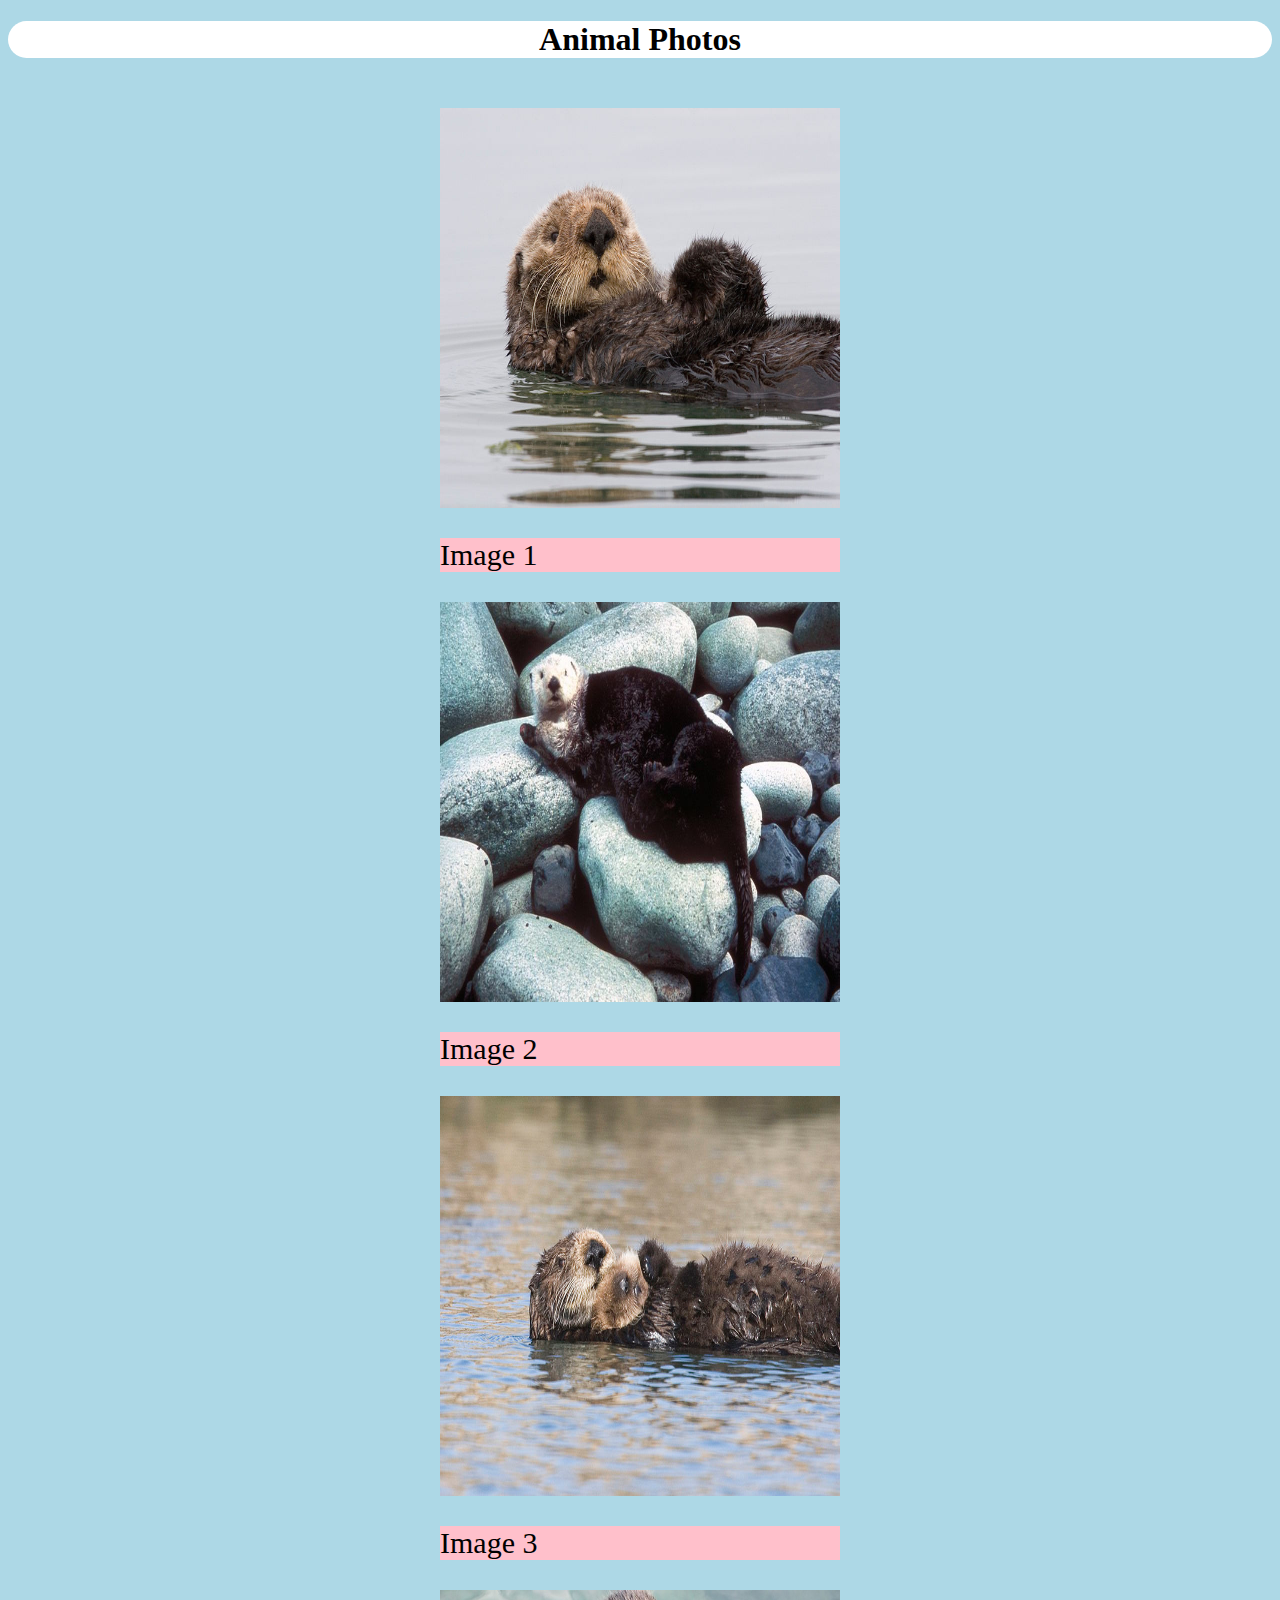
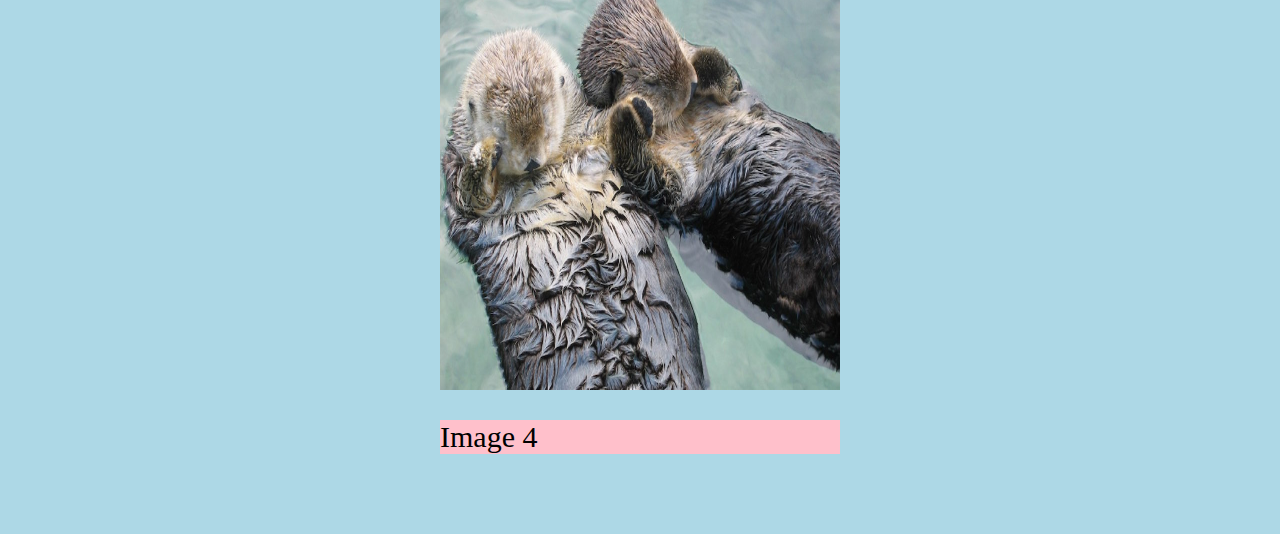
<file: Week 3/index.html>
<!DOCTYPE html>
<html>
<head>
	<meta charset="utf-8">
	<link rel="stylesheet" type="text/css" href="style.css">
	<title>Photo Grid</title>
</head>
<body>
	<header>
		<h1>Animal Photos</h1>
	</header>
	
		<div class="image">
			<img class="thumbnail-image" src="img/otter1.jpg" height="400" width="400">
			<p> Image 1</p>
		
			<img class="image2" src="img/otter2.jpg" height="400" width="400">
			<p> Image 2</p>
		
			<img class="image3" src="img/otter3.jpg" height="400" width="400">
			<p> Image 3</p>
		
			<img class="image4" src="img/otter4.jpg" height="400" width="400">
			<p> Image 4</p>
		</div>

</body>
</html>
</file>
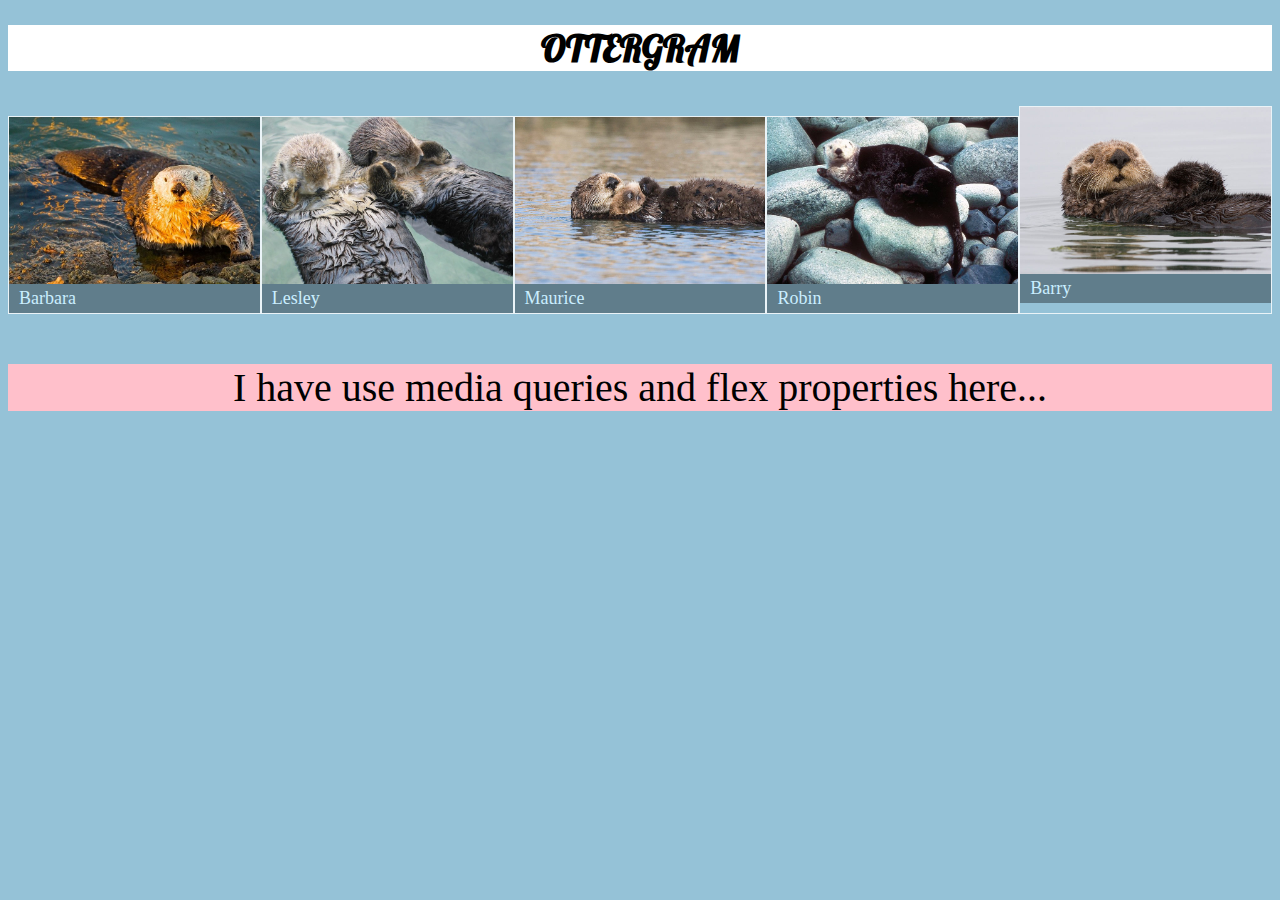
<file: Week 5/index.html>
<!DOCTYPE html>
<html> <!-- This is a comment. It will not be displayed on our page by the browser. -->
    <head>
        <!-- The head tags should contain all of our metadata and links to CSS files -->
        <meta charset="utf-8">
        <title>Ottergram</title>
        <link rel="stylesheet" href="css/styles.css"> <!-- This links to our CSS file (styles.css) -->
        <link href="https://fonts.googleapis.com/css?family=Lobster" rel="stylesheet"> <!-- This links to the Google Font we have chosen -->
    </head>
    <body> <!-- Start of our body (everything the broswer will display) -->
        <header> <!-- Start of our header content -->
            <h1 class="logo-text">Ottergram</h1>
        </header> <!-- End of our header content -->

        <ul class="thumbnail-list"> <!-- Our list starts on this line -->
          <!-- List Item 1 -->
            <li class="thumbnail-item">
                <a href="#"> <!-- href="#" is just a placeholder and does not link to anything yet -->
                    <img class="thumbnail-image" src="img/otter1.jpg" alt="Barry the Otter">
                       <span class="thumbnail-title">Barry</span>
                </a>
            </li>
            <!-- List Item 2 -->
            <li class="thumbnail-item">
                <a href="#">
                    <img class="thumbnail-image" src="img/otter2.jpg" alt="Robin the Otter">
                       <span class="thumbnail-title">Robin</span>
                </a>
            </li>
            <!-- List Item 3 -->
            <li class="thumbnail-item">
                <a href="#">
                    <img class="thumbnail-image" src="img/otter3.jpg" alt="Maurice the Otter">
                      <span class="thumbnail-title">Maurice</span>
                </a>
            </li>
            <!-- List Item 4 -->
            <li class="thumbnail-item">
                <a href="#">
                    <img class="thumbnail-image" src="img/otter4.jpg" alt="Lesley the Otter">
                       <span class="thumbnail-title">Lesley</span>
                </a>
            </li>
            <!-- List Item 5 -->
            <li class="thumbnail-item">
                <a href="#">
                    <img class="thumbnail-image" src="img/otter5.jpg" alt="Barbara the Otter">
                       <span class="thumbnail-title">Barbara</span>
                </a>
            </li>
        </ul> <!-- Our list ends on this line -->
        <footer>
            I have use media queries and flex properties here...
        </footer>
    </body> <!-- End of our body (everything the browser will display) -->
</html>
</file>
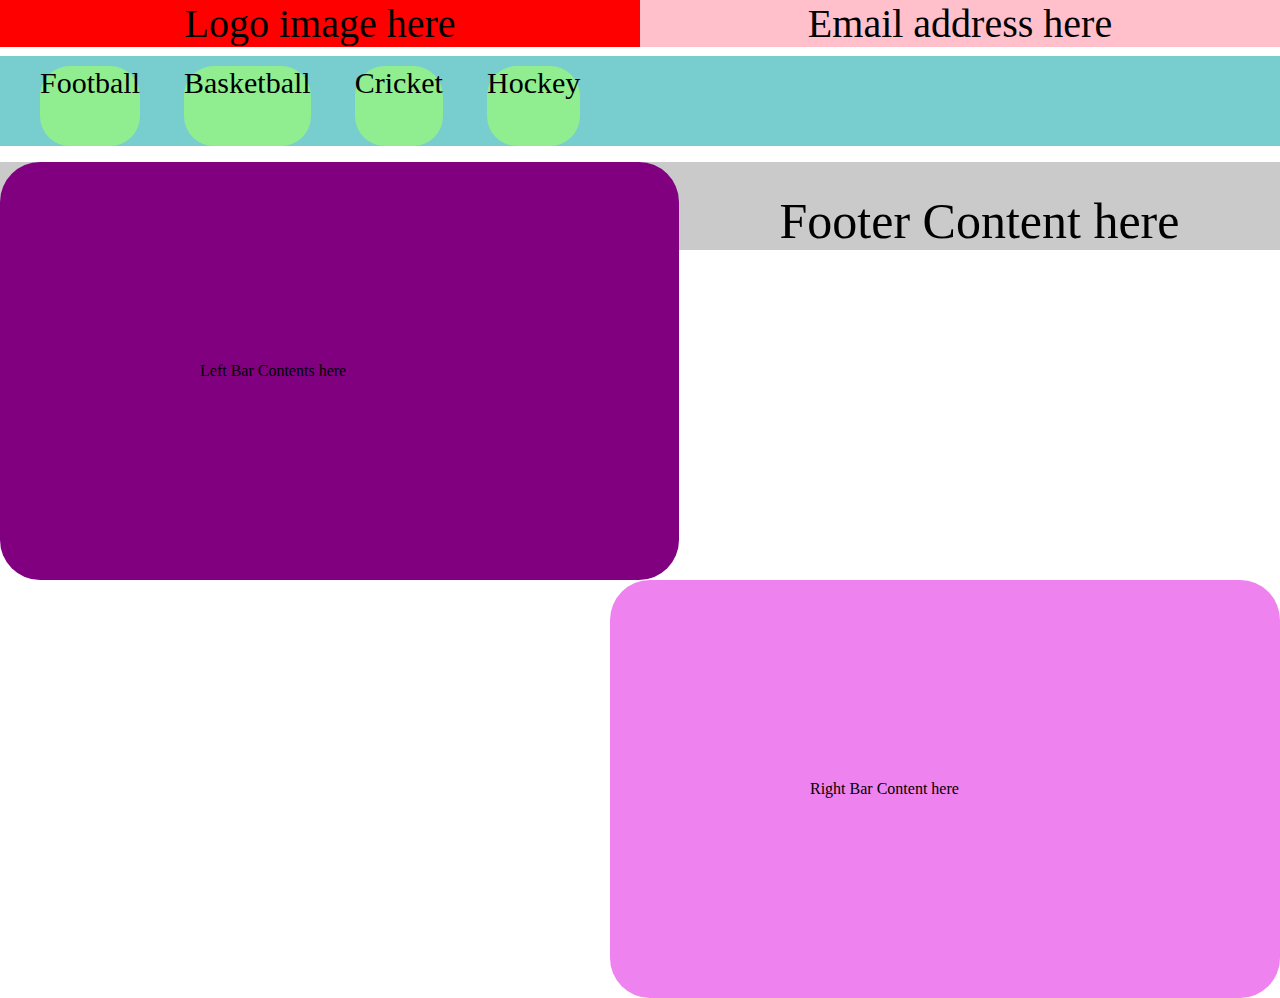
<file: Week 3/webpage3.html>
<!DOCTYPE html>
<html>
<head>
	<title>Show Off</title>
	<link rel="stylesheet" type="text/css" href="webpage3.css">
</head>
<body>
	<header>
		<div class="first">Logo image here</div>
		<div class="second">Email address here</div>
	</header>
	<nav>
		<ul>
			<li>Football</li>
			<li>Basketball</li>
			<li>Cricket</li>
			<li>Hockey</li>
		</ul>
	</nav>
	<section>
		<div class="left">
			Left Bar Contents here
		</div>
		<div class="right">
			Right Bar Content here
		</div>
	</section>
	<footer>
		Footer Content here
	</footer>
</body>
</html>
</file>
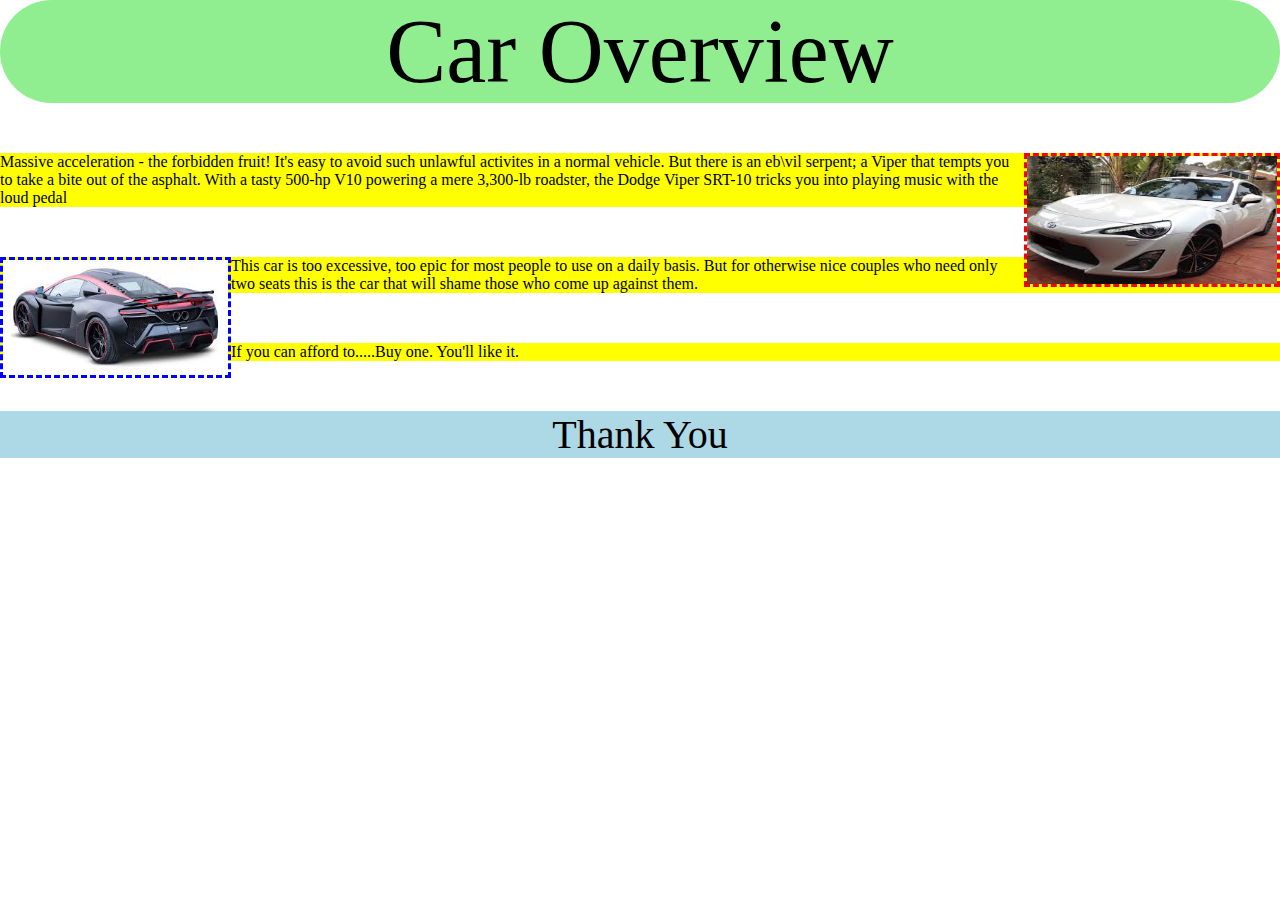
<file: Week 4/float.html>
<!DOCTYPE html>
<!DOCTYPE html>
<html>
<head>
	<title>Car Details</title>
	<link rel="stylesheet" type="text/css" href="float.css">
</head>
<body>
	<header>
		Car Overview
	</header>
	<div class="info">
	<p>
		Massive acceleration - the forbidden fruit! It's easy to avoid such unlawful <img src="imageso.jpg" height="128" width="250" alt="Viper Front"> activites in a normal vehicle. But there is an eb\vil serpent; a Viper that tempts you to take a bite out of the asphalt. With a tasty 500-hp V10 powering a mere 3,300-lb roadster, the Dodge Viper SRT-10 tricks you into playing music with the loud pedal
	</p>

	<p>
		This car is too excessive, too epic for most people to use on a daily basis. <img src="imagesi.jpg" height="115" width="225" alt="Viper Rear">But for otherwise nice couples who need only two seats this is the car that will shame those who come up against them.</p>
	</p>

	<p>If you can afford to.....Buy one. You'll like it.</p>
		
	</p>
	</div>
	<footer>
		Thank You
	</footer>
</body>
</html>
</file>
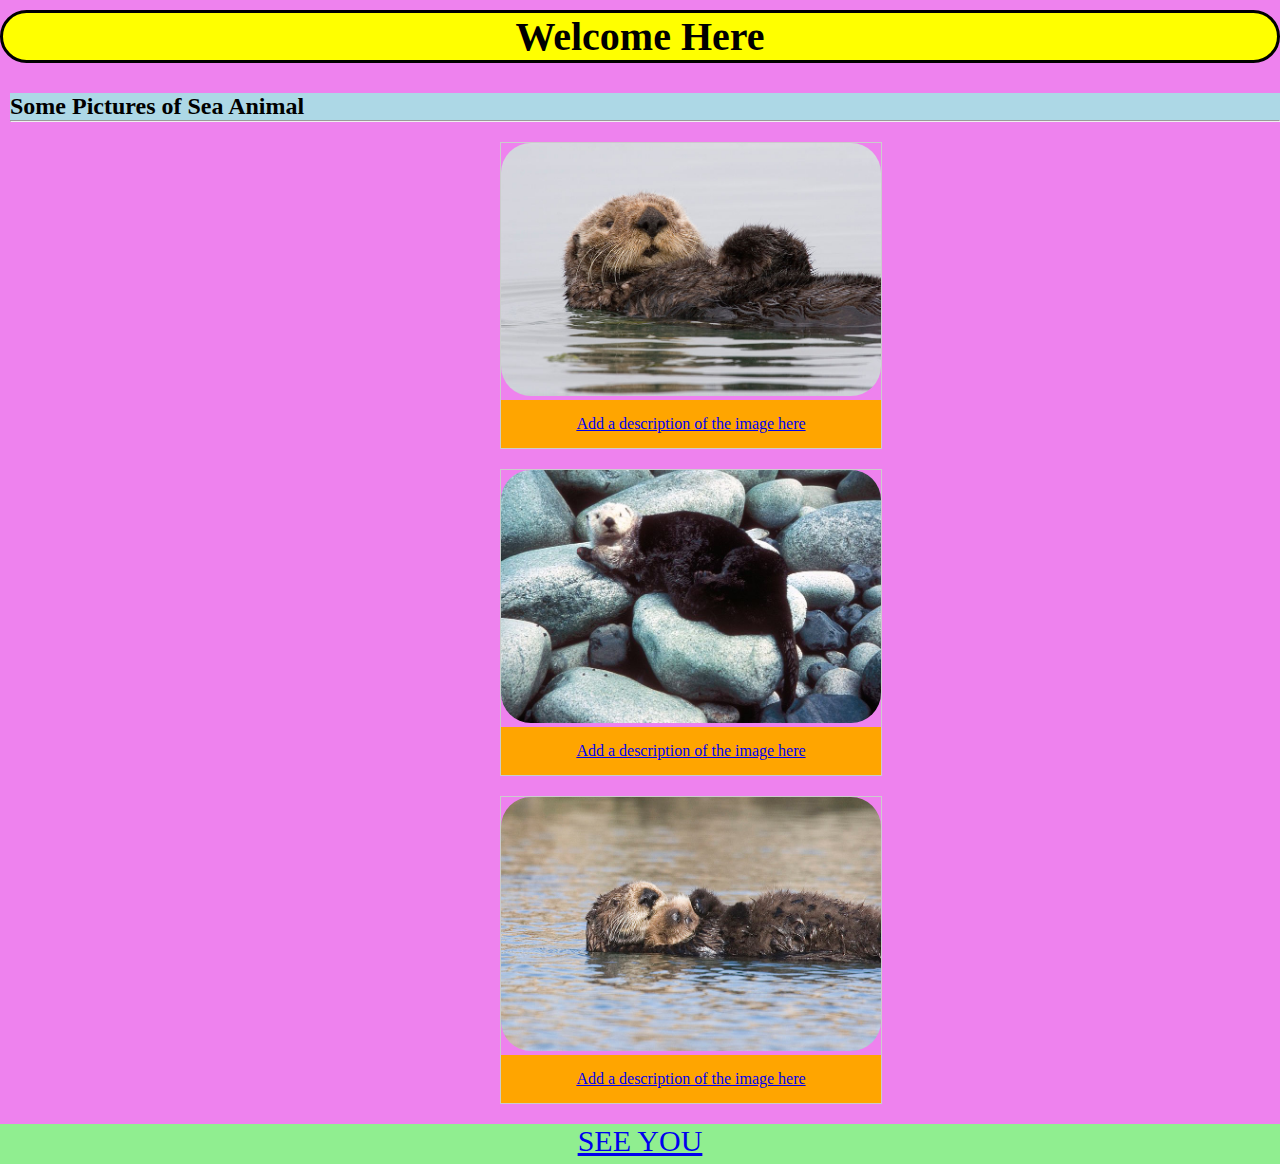
<file: Week 6/animation.html>
<!DOCTYPE html>
<html>
<head>
	<link rel="stylesheet" type="text/css" href="style.css">
	<title>Animation Page</title>
</head>
	<header>
		<h1>Welcome Here</h1>
	</header>
<body>
	<section>
		<div class="content-topic">
			<h2>Some Pictures of Sea Animal</h2><hr>
		</div>
		<div class="photos">
			<a target="_blank" href="./img/otter1.jpg">
				<img src="./img/otter1.jpg" width="700" height="500">
				<div class="desc">Add a description of the image here</div>		
		</div>
		<div class="photos">
			<a target="_blank" href="./img/otter2.jpg">
				<img src="./img/otter2.jpg" width="700" height="500">
				<div class="desc">Add a description of the image here</div>		
		</div>
		<div class="photos">
			<a target="_blank" href="./img/otter3.jpg">
				<img src="./img/otter3.jpg" width="700" height="500">
				<div class="desc">Add a description of the image here</div>
		</div>
	<footer>
		SEE YOU
	</footer>
</body>
</html>
</file>
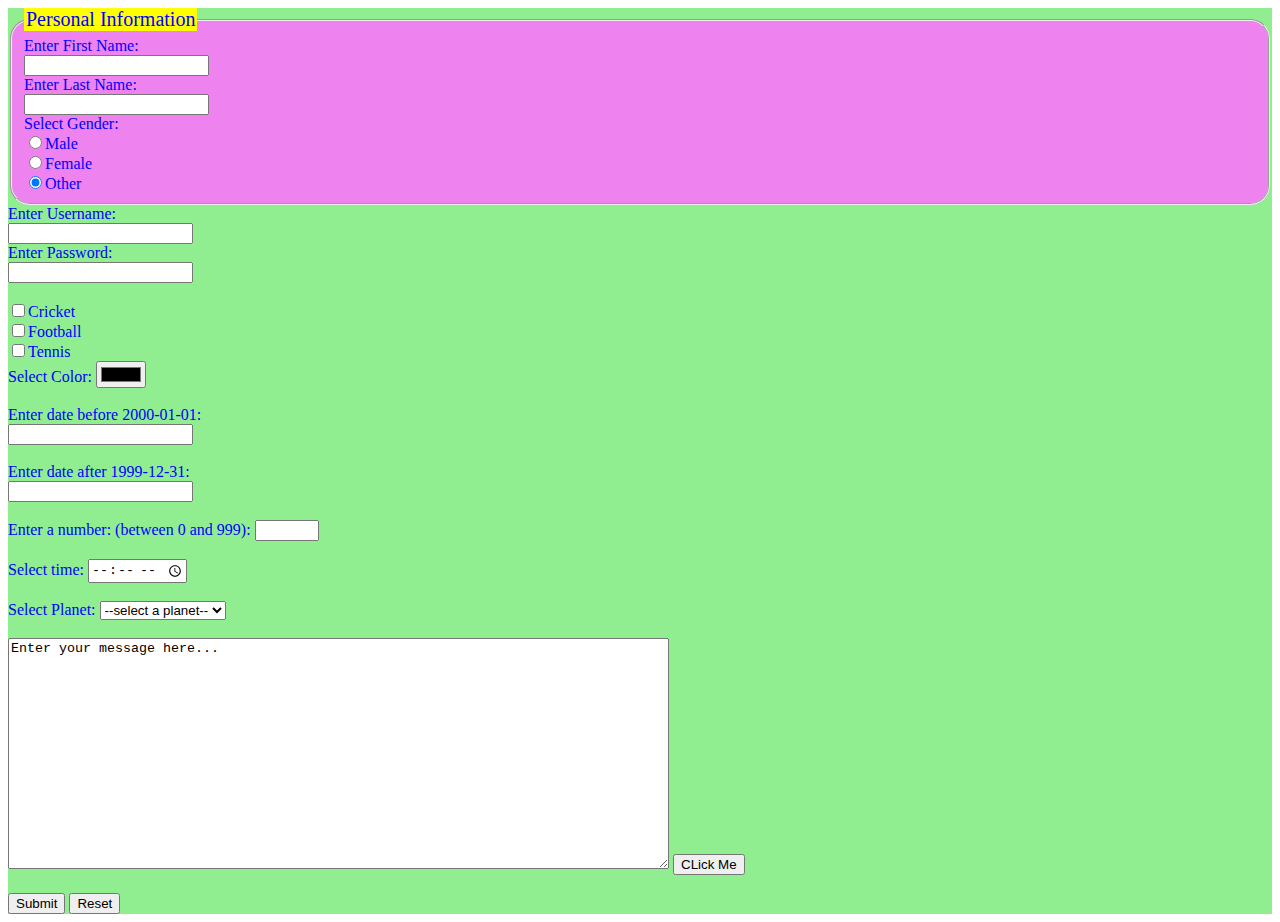
<file: Week 8/form.html>
<!DOCTYPE html>
<html>
<head>
	<meta charset="utf-8">
	<title>Form Elements</title>
	<link rel="stylesheet" type="text/css" href="style.css">
</head>
<body>
		<form action="#" method="get" onsubmit="return validateform(this);">
		<fieldset>
			<legend>Personal Information</legend>
		Enter First Name:<br>
		<input type="text" name="firstname" value=""><br>
		Enter Last Name:<br>
		<input type="text" name="lastname" value=""><br>
		Select Gender:<br>
		<input type="radio" name="gender" value="male" checked>Male<br>
		<input type="radio" name="gender" value="female" checked>Female<br>
		<input type="radio" name="gender" value="other" checked>Other<br>	
		</fieldset>
		Enter Username:<br>
		<input type="text" name="username"><br>
		Enter Password:<br>
		<input type="password" name="pwd"><br><br>
		<input type="checkbox" name="sports1" value="cricket">Cricket<br>
		<input type="checkbox" name="sports2" value="cricket">Football<br>
		<input type="checkbox" name="sports3" value="cricket">Tennis<br>
		Select Color:
		<input type="color" name="favcolor"><br><br>
		Enter date before 2000-01-01:<br>
		<input type="before" name="bday1" max="1999-12-31"><br><br>
		Enter date after 1999-12-31:<br>
		<input type="after" name="bday2" max="2000-01-01"><br><br>
		Enter a number: (between 0 and 999):
		<input type="number" name="number" max="999" min="0"><br><br>
		Select time:
		<input type="time" name="time"><br><br>
		Select Planet:
		<select name="planet">
			<option>--select a planet--</option>
			<option>Mars</option>
			<option>Earth</option>
			<option>Jupiter</option>
			<option>Pluto</option>
			<option>Saturn</option>
		</select><br><br>
		<textarea name="message" rows="15" cols="80">Enter your message here...</textarea>

		<input type="button" onclick="alert('Hi! This is an successful delivery!!!')" value="CLick Me"><br><br>

		<input type="submit" name="Submit">
		<input type="reset">
		</form>
</body>
</html>
</file>
<file: Week 3/style.css>
body {

	background-color: lightblue;
}

header h1{

	text-align-last: center;
	background-color: white;
	border-radius: 30px;

}

.image {

	padding: 20px;
	margin: 30px;
	display: grid;
	justify-content: space-around;

}

p {

	font-size: 30px;
	background-color: pink;
}
</file>
<file: Week 5/css/styles.css>
/*  ELEMENT SELECTORS - these selectors identify the elements to be styled based on their tag. */
body {
    font-size: 10px;
    background: rgb(149, 194, 215);
}

a {
    text-decoration: none; /* This style removes the default blue color and underline from our anchor tags*/
}

/* CLASS SELECTORS - these selectors identify what needs to be styled based on the classes we give to elements */
.logo-text {
    background: white;
    font-family: 'Lobster', cursive;
    text-align: center;
    text-transform: uppercase;
    font-size: 37px;
}

/* The selector used for this next block selects all "thumbnail-item" classes
that immediately follow another "thumbnail-item" class. For our page, this
will style list items 2-5 while list item 1 will not be affected by any rules
placed here. */
.thumbnail-item+.thumbnail-item {
    margin-top: 10px;
}


.thumbnail-item {

    border: 1px solid rgba(100%, 100%, 100%, 0.8);
    display: block; /* display is style that is often used to help control layout
    and affects how an element is rendered by our browser */
}

.thumbnail-list {

    display: inline-flex;
    flex-direction: row-reverse;
    list-style: none; /* This style removes the bullet points from our unordered list */
    padding: 0;
}

.thumbnail-image {

    display: block;
    width: 100%;
}

.thumbnail-title {
    display: block;
    margin: 0;
    padding: 4px 10px;
    background: rgb(96, 125, 139);
    color: rgb(202, 238, 255);
    font-size: 18px;
}

footer {

    font-size: 40px;
    text-align-last: center;
    margin-top: 40px;
    background: pink;
}

@media screen and (max-width: 768px){

    .logo-text {

    background: violet;
    font-family: 'Lobster', cursive;
    text-align: center;
    text-transform: uppercase;
    font-size: 20px;
}
    .thumbnail-title {

    margin-top: 10px; 
    }

    .thumbnail-list {
    display: block;
    width: 100%;
}    

    .thumbnail-image {

        border-radius: 40px;
    }

    body {

        background-color: yellow;
    }

}
</file>
<file: Week 3/webpage3.css>
body {

	margin: 0;
}

header {

	background: blue;
	height: 40px;
}

.first {


	text-align-last: center;
	float: left;
	background: red;
	font-size: 40px;
	width: 50%;
}

.second {

	text-align-last: center;
	float: right;
	background: pink;
	font-size: 40px;
	width: 50%;
	justify-content: center;
}

nav {

	background-color: #78cece;
}

nav ul li {

	margin-top: 10px;
	border-radius: 30px;
	margin-right: 40px;
	height: 80px;
	background: lightgreen;
	font-size: 30px;
	display: inline-flex;
}


.left {

	border-radius: 40px;
	padding: 200px;
	float: left;
	height: 400;
	width:279px;
	background-color: purple;
}

.right {

	border-radius: 40px;
	float: right;
	padding: 200px;
	height: 400;
	width: 270px;
	background-color: violet;

}

footer {

	display: block;
	padding-top: 30px;
	text-align-last: center;
	font-size: 50px;
	align-items: center;
	background-color: #cacaca
}
</file>
<file: Week 4/float.css>
* {
	margin: 0;
}

header{

	font-size: 90px;
	text-align-last: center;
	font-weight: 20px;
	background-color: lightgreen;
	border-radius: 90px;
}

.info p{

	margin-top: 50px;
	background-color: yellow;
}

img[src="imageso.jpg"] {float : right;
border : 3px dashed red}

img[src="imagesi.jpg"] {float: left;
border: 3px dashed blue}

footer {

	background-color: lightblue;
	text-align-last: center;
	font-size: 40px;
	font-weight: 30px;
}
</file>
<file: Week 6/style.css>
* {

	margin: 0;
}

body {

	background-color: violet;
}

header {

	margin-top: 10px;
	text-align-last: center;
	background-color: yellow;
	box-shadow: 10px;
	font-size: 20px;
	border-style: solid;
	border-radius: 30px;
	cursor: pointer;
}

header:hover{

	background-color: lightpink;
	transition-delay: 0.1s;
}

.content-topic {

	background: lightblue;
	margin-top: 30px;
	margin-left: 10px;
	font-weight: 10px;

}

.photos {


  margin-left: 500px;
  margin-top: 20px;
  border: 1px solid #ccc;
  width: 380px;
  /*display: inline-flex;*/
  margin-bottom: 20px;
}

.photos:hover {
  border: 3px solid blue;
  background-color: purple ;
  transition-delay: 0.1s;
}

.photos img {

	border-radius: 30px;
  width: 100%;
  height: auto;
}

.desc {

  background-color: orange;
  padding: 15px;
  text-align: center;
}

footer {

	font-size: 30px;
	background-color: lightgreen;
	text-align-last: center;
	height: 40px;
}
</file>
<file: Week 8/style.css>
body {

	color: blue;
}

form {

	background-color: lightgreen;

}

legend {
	font-size: 20px;
	background-color: yellow;

}

fieldset {

	background-color: violet;
	border-radius: 20px;
}
</file>
